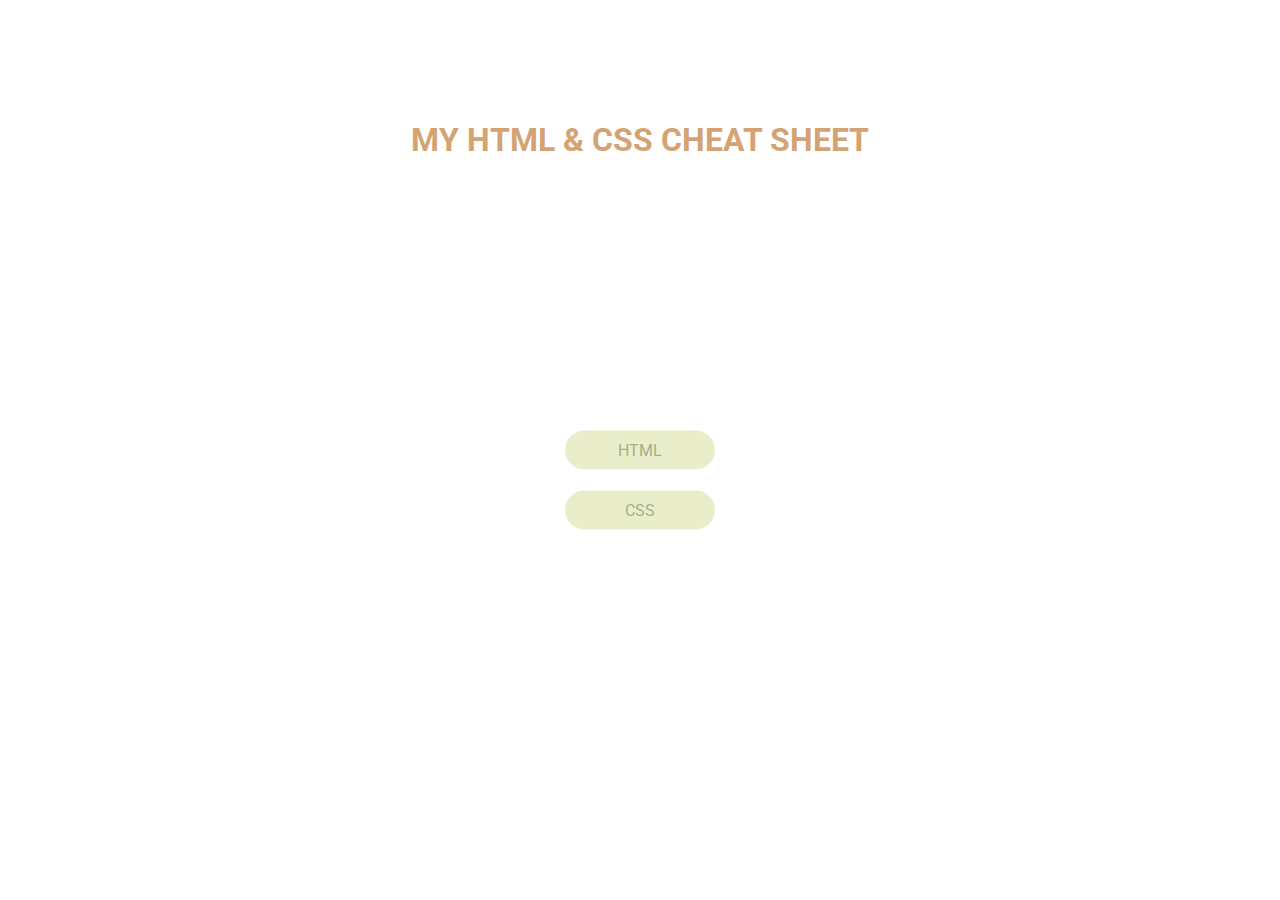
<file: index.html>
<!DOCTYPE html>
<html lang="en">
<head>
    <meta charset="UTF-8">
    <meta name="viewport" content="width=device-width, initial-scale=1.0">
    <link rel="preconnect" href="https://fonts.googleapis.com">
    <link rel="preconnect" href="https://fonts.gstatic.com" crossorigin>
    <link href="https://fonts.googleapis.com/css2?family=Roboto:ital,wght@0,100..900;1,100..900&display=swap" rel="stylesheet">
    <title>My HTML & CSS Cheat Sheet</title>
    <link href="./styles.css" rel="stylesheet">
</head>
<body>
    <!-- Title Landing Page-->
    <h1 class="title">My HTML & CSS Cheat Sheet</h1>

    <!-- Buttons -->
    <div class="button">
        <a class="html" href="htmltable.html" target="_blank">HTML</a>
        <a class="css" href="csstable.html" target="_blank">CSS</a>
    </div>
</body>
</html>
</file>
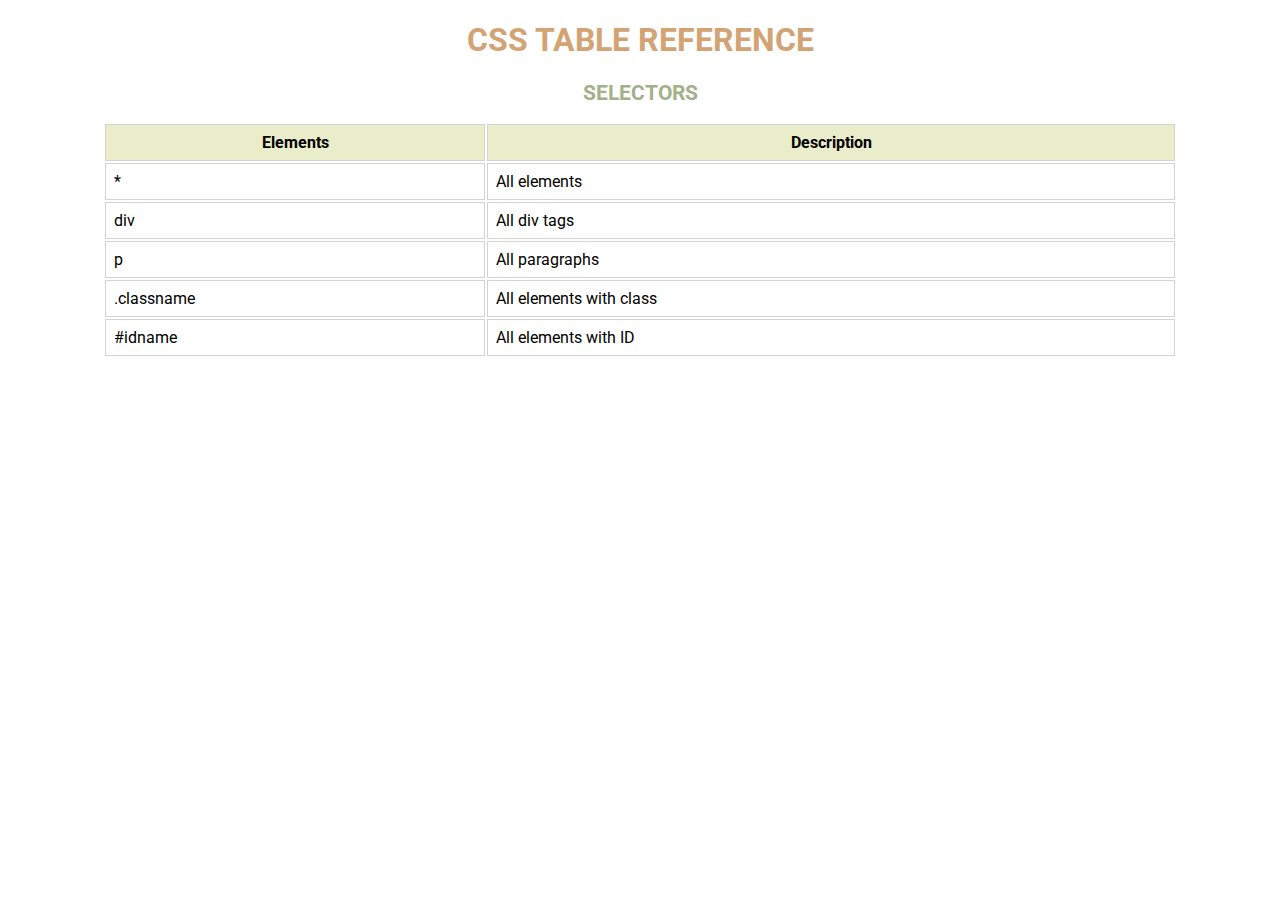
<file: csstable.html>
<!DOCTYPE html>
<html lang="en">
<head>
    <meta charset="UTF-8">
    <meta name="viewport" content="width=device-width, initial-scale=1.0">
    <link rel="preconnect" href="https://fonts.googleapis.com">
    <link rel="preconnect" href="https://fonts.gstatic.com" crossorigin>
    <link href="https://fonts.googleapis.com/css2?family=Roboto:ital,wght@0,100..900;1,100..900&display=swap" rel="stylesheet">
    <title>HTML Cheat sheet</title>
    <link href="./styles.css" rel="stylesheet">
</head>
<body>
    <!-- Title Page -->
    <h1>CSS Table Reference</h1>

    <!-- Table Selectors-->
     <div class="selectors">
        <h2>Selectors</h2>
        <table>
            <thead>
                <tr>
                    <th>Elements</th>
                    <th>Description</th>
                </tr>
            </thead>
            <tbody>
                <tr>
                    <td>*</td>  <!--element-->
                    <td>All elements</td>   <!--description-->
                </tr>
                <tr>
                    <td>div</td>  <!--element-->
                    <td>All div tags</td>   <!--description-->
                </tr>
                <tr>
                    <td>p</td>  <!--element-->
                    <td>All paragraphs</td>   <!--description-->
                </tr>
                <tr>
                    <td>.classname</td>  <!--element-->
                    <td>All elements with class</td>   <!--description-->
                </tr>
                <tr>
                    <td>#idname</td>  <!--element-->
                    <td>All elements with ID</td>   <!--description-->
                </tr>
            </tbody>
        </table>
     </div>
</body>
</html>
</file>
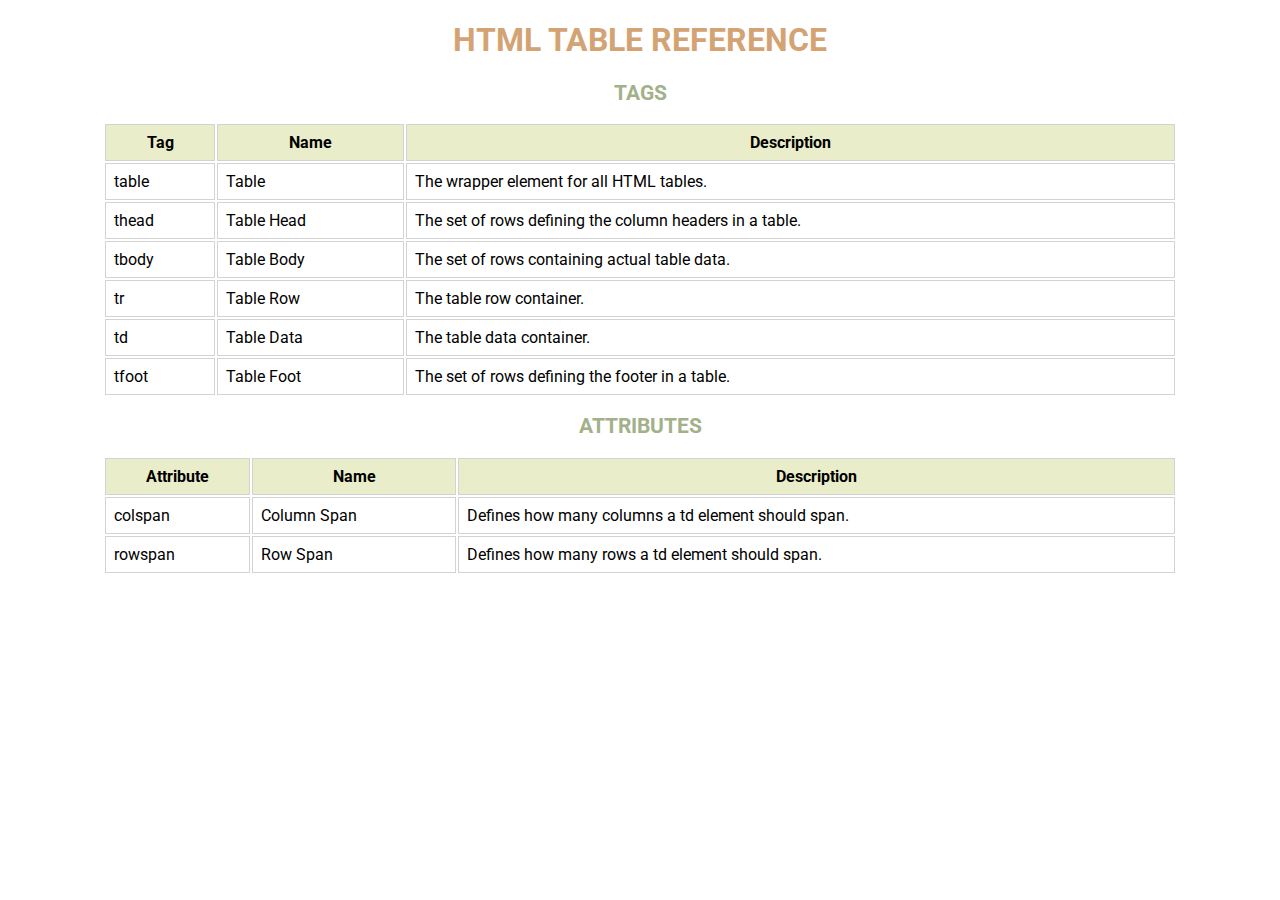
<file: htmltable.html>
<!DOCTYPE html>
<html lang="en">
<head>
    <meta charset="UTF-8">
    <meta name="viewport" content="width=device-width, initial-scale=1.0">
    <link rel="preconnect" href="https://fonts.googleapis.com">
    <link rel="preconnect" href="https://fonts.gstatic.com" crossorigin>
    <link href="https://fonts.googleapis.com/css2?family=Roboto:ital,wght@0,100..900;1,100..900&display=swap" rel="stylesheet">
    <title>HTML Cheat sheet</title>
    <link href="./styles.css" rel="stylesheet">
</head>
<body>
    <!-- Title Page -->
    <h1>HTML Table Reference</h1>

    <!-- Table Tags-->
     <div class="tags">
        <h2>Tags</h2>
        <table>
            <thead>
                <tr>
                    <th>Tag</th>
                    <th>Name</th>
                    <th>Description</th>
                </tr>
            </thead>
            <tbody>
                <tr>
                    <td>table</td>  <!--tag-->
                    <td>Table</td>  <!--name-->
                    <td>The wrapper element for all HTML tables.</td>   <!--description-->
                </tr>
                <tr>
                    <td>thead</td>  <!--tag-->
                    <td>Table Head</td>  <!--name-->
                    <td>The set of rows defining the column headers in a table.</td>   <!--description-->
                </tr>
                <tr>
                    <td>tbody</td>  <!--tag-->
                    <td>Table Body</td>  <!--name-->
                    <td>The set of rows containing actual table data.</td>   <!--description-->
                </tr>
                <tr>
                    <td>tr</td>  <!--tag-->
                    <td>Table Row</td>  <!--name-->
                    <td>The table row container.</td>   <!--description-->
                </tr>
                <tr>
                    <td>td</td>  <!--tag-->
                    <td>Table Data</td>  <!--name-->
                    <td>The table data container.</td>   <!--description-->
                </tr>
                <tr>
                    <td>tfoot</td>  <!--tag-->
                    <td>Table Foot</td>  <!--name-->
                    <td>The set of rows defining the footer in a table.</td>   <!--description-->
                </tr>
            </tbody>
        </table>
     </div>

     <!-- Table Attributes-->
     <div class="attributes">
        <h2>Attributes</h2>
        <table>
            <thead>
                <tr>
                    <th>Attribute</th>
                    <th>Name</th>
                    <th>Description</th>
                </tr>
            </thead>
            <tbody>
                <tr>
                    <td>colspan</td>  <!--tag-->
                    <td>Column Span</td>  <!--name-->
                    <td>Defines how many columns a td element should span.</td>   <!--description-->
                </tr>
                <tr>
                    <td>rowspan</td>  <!--tag-->
                    <td>Row Span</td>  <!--name-->
                    <td>Defines how many rows a td element should span.</td>   <!--description-->
                </tr>
            </tbody>
        </table>
     </div>
</body>
</html>
</file>
<file: styles.css>
* {
    font-family: Roboto, Arial, Helvetica, sans-serif;
}

h1 {
    text-align: center;
    text-transform: uppercase;
    color: #d4a373;
}

.title {
    position: relative;
    top: 100px;
}

a {
    position: absolute;
    top: 50%;
    left: 50%;
    transform: translate(-50%, -50%);
    text-decoration: none;
}

.button a {
    display: block;
    width: 50px;
    color: #a3b18a;
    background-color: #e9edc9;
    padding: 10px 50px;
    border-radius: 25px;
    text-align: center;
    text-transform: uppercase;
}

.css {
    margin-top: 60px;
}

h2 {
    text-align: center;
    text-transform: uppercase;
    font-size: 1.3em;
    color: #a3b18a;
}

table {
    margin-left: auto;
    margin-right: auto;
    width: 85%;
}

th {
    background-color: #e9edc9;
}

th, td {
    border: 1px solid lightgray;
    padding: 0.5rem;
}
</file>
